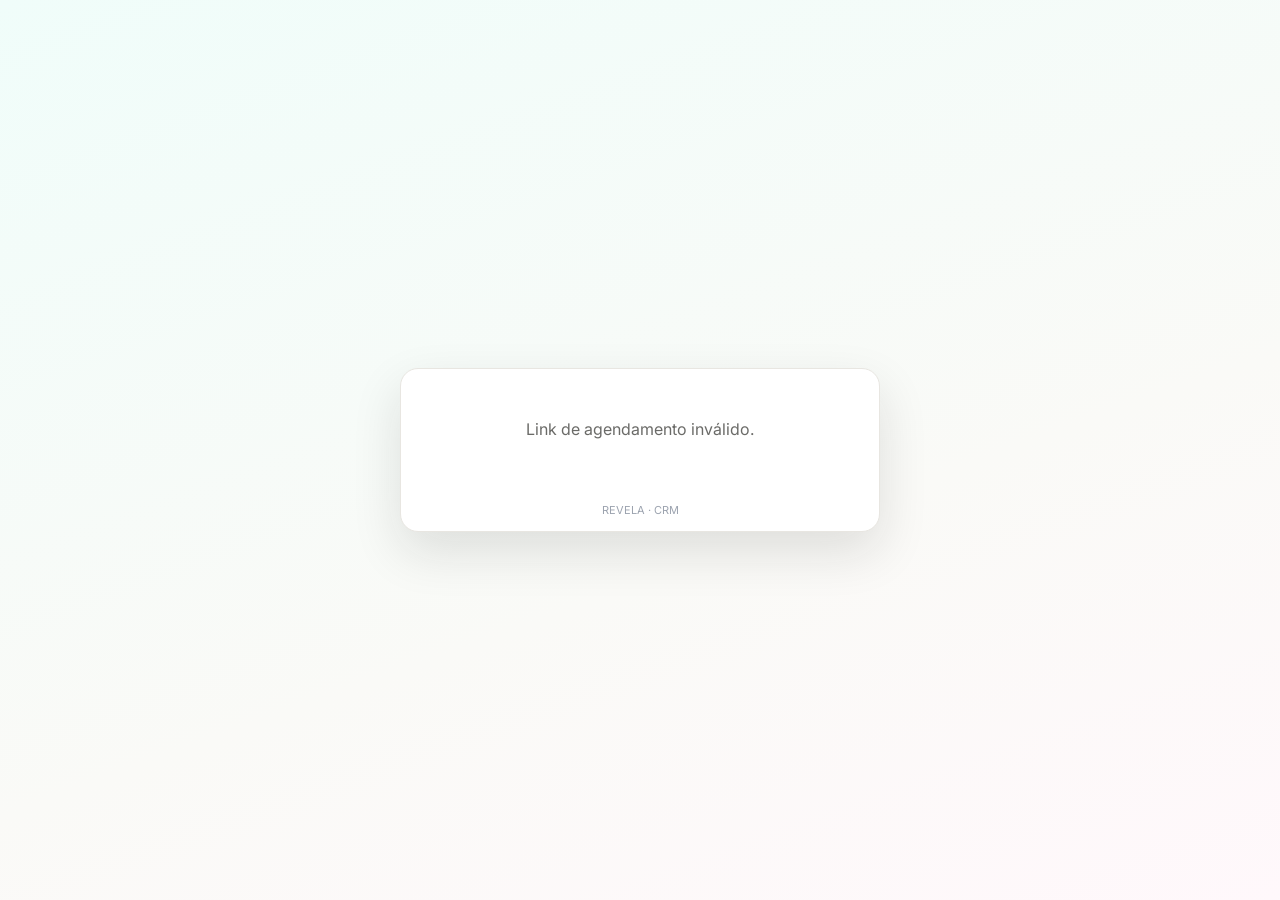
<file: agendar.html>
<!DOCTYPE html>
<html lang="pt-BR">
<head>
<meta charset="UTF-8">
<meta name="viewport" content="width=device-width, initial-scale=1.0">
<title>Agendar conversa · REVELA</title>
<meta name="robots" content="noindex">
<link rel="preconnect" href="https://fonts.googleapis.com">
<link href="https://fonts.googleapis.com/css2?family=Inter:wght@400;500;600;700&family=Lora:wght@600;700&display=swap" rel="stylesheet">
<style>
  :root{ --accent:#0F766E; --accent2:#14B8A6; --bg:#FAFAF7; --surface:#fff;
    --border:#E8E6E1; --text:#1A1A18; --muted:#6B6B68; --faded:#9CA3AF; }
  *{box-sizing:border-box;margin:0;padding:0}
  body{font-family:'Inter',sans-serif;background:linear-gradient(160deg,#F0FDFA,#FAFAF7 60%,#FFF8FB);
    color:var(--text);min-height:100vh;display:flex;align-items:center;justify-content:center;padding:20px}
  .bk-card{background:var(--surface);border:1px solid var(--border);border-radius:18px;
    width:100%;max-width:480px;box-shadow:0 20px 50px rgba(26,26,24,.12);overflow:hidden}
  .bk-hero{background:linear-gradient(120deg,#0F766E,#0D9488 55%,#14B8A6);color:#fff;padding:26px 26px 22px}
  .bk-brand{font-family:'Poppins','Inter',sans-serif;font-weight:800;letter-spacing:.04em;font-size:13px;opacity:.85}
  .bk-hero h1{font-family:'Lora',serif;font-size:23px;margin-top:6px;font-weight:700}
  .bk-hero p{font-size:13px;opacity:.9;margin-top:4px}
  .bk-body{padding:22px 26px 26px}
  .bk-step-label{font-size:11px;font-weight:700;text-transform:uppercase;letter-spacing:.06em;
    color:var(--faded);margin:18px 0 8px}
  .bk-step-label:first-child{margin-top:0}
  .bk-dates{display:flex;gap:8px;overflow-x:auto;padding-bottom:6px}
  .bk-date{flex-shrink:0;border:1px solid var(--border);background:var(--surface);border-radius:12px;
    padding:9px 6px;width:62px;text-align:center;cursor:pointer;transition:.15s}
  .bk-date:hover{border-color:var(--accent)}
  .bk-date.sel{background:var(--accent);border-color:var(--accent);color:#fff}
  .bk-date .dw{font-size:10px;font-weight:700;text-transform:uppercase}
  .bk-date .dd{font-size:19px;font-weight:700;line-height:1.2}
  .bk-date .dm{font-size:10px;opacity:.7}
  .bk-slots{display:grid;grid-template-columns:repeat(4,1fr);gap:8px}
  .bk-slot{border:1px solid var(--border);background:var(--surface);border-radius:9px;
    padding:9px 4px;font-size:13px;font-weight:600;cursor:pointer;transition:.15s;color:var(--text)}
  .bk-slot:hover:not(:disabled){border-color:var(--accent);color:var(--accent)}
  .bk-slot.sel{background:var(--accent);border-color:var(--accent);color:#fff}
  .bk-slot:disabled{opacity:.35;cursor:not-allowed;text-decoration:line-through}
  .bk-field{margin-top:10px}
  .bk-field label{font-size:12px;font-weight:600;color:var(--muted);display:block;margin-bottom:4px}
  .bk-field input{width:100%;border:1px solid var(--border);border-radius:9px;padding:10px 12px;
    font-size:14px;font-family:inherit;color:var(--text)}
  .bk-field input:focus{outline:none;border-color:var(--accent)}
  .bk-btn{width:100%;margin-top:20px;background:linear-gradient(135deg,#0D9488,#0F766E);color:#fff;
    border:none;border-radius:11px;padding:14px;font-size:15px;font-weight:600;cursor:pointer;
    font-family:inherit;transition:.15s}
  .bk-btn:hover{filter:brightness(1.08)}
  .bk-btn:disabled{opacity:.5;cursor:not-allowed}
  .bk-msg{font-size:13px;margin-top:12px;text-align:center}
  .bk-msg.err{color:#DC2626}
  .bk-loading,.bk-done{padding:50px 30px;text-align:center;color:var(--muted)}
  .bk-done .ico{font-size:46px}
  .bk-done h2{font-family:'Lora',serif;font-size:22px;color:var(--text);margin:12px 0 6px}
  .bk-done p{font-size:14px}
  .bk-foot{text-align:center;font-size:11px;color:var(--faded);padding:14px}
</style>
</head>
<body>
<div class="bk-card">
  <div id="bk-root"><div class="bk-loading">Carregando…</div></div>
  <div class="bk-foot">REVELA · CRM</div>
</div>

<script src="./config.js"></script>
<script>
(function(){
  'use strict';
  var FN = (window.CRM_CONFIG && window.CRM_CONFIG.SUPABASE_URL || '') + '/functions/v1/book-appointment';
  var qs = new URLSearchParams(location.search);
  var V = qs.get('v'), LEAD = qs.get('lead');
  var root = document.getElementById('bk-root');
  var WD = ['Dom','Seg','Ter','Qua','Qui','Sex','Sáb'];
  var MO = ['jan','fev','mar','abr','mai','jun','jul','ago','set','out','nov','dez'];
  var SLOTS = ['09:00','10:00','11:00','12:00','13:00','14:00','15:00','16:00','17:00'];
  var state = { vendedor:'', busy:[], date:null, time:null, name:'', phone:'' };

  function pad(n){ return String(n).padStart(2,'0'); }
  function ymd(d){ return d.getFullYear()+'-'+pad(d.getMonth()+1)+'-'+pad(d.getDate()); }

  function api(payload){
    return fetch(FN,{method:'POST',headers:{'Content-Type':'application/json'},
      body:JSON.stringify(Object.assign({v:V,lead:LEAD},payload))}).then(function(r){return r.json();});
  }

  if(!V){ root.innerHTML = '<div class="bk-loading">Link de agendamento inválido.</div>'; return; }

  api({action:'info'}).then(function(r){
    if(r.error){ root.innerHTML = '<div class="bk-loading">'+r.error+'</div>'; return; }
    state.vendedor = r.vendedor || 'nossa equipe';
    state.busy = r.busy || [];
    if(r.lead){ state.name = r.lead.nome||''; state.phone = r.lead.telefone||''; }
    render();
  }).catch(function(){ root.innerHTML='<div class="bk-loading">Não foi possível carregar. Tente de novo.</div>'; });

  function nextDays(n){
    var out=[], t=new Date(); t.setHours(0,0,0,0);
    for(var i=0;i<n;i++){ var d=new Date(t); d.setDate(t.getDate()+i); out.push(d); }
    return out;
  }
  function slotBusy(dateStr,time){
    var start=new Date(dateStr+'T'+time+':00');
    if(start.getTime()<Date.now()) return true;
    var end=start.getTime()+3600000;
    return state.busy.some(function(b){
      var bs=new Date(b).getTime(); return bs>=start.getTime() && bs<end;
    });
  }

  function render(){
    var days = nextDays(21);
    if(!state.date) state.date = ymd(days[0]);
    var html = ''+
      '<div class="bk-hero"><div class="bk-brand">REVELA</div>'+
      '<h1>Agende sua conversa</h1>'+
      '<p>com '+esc(state.vendedor)+' — escolha o melhor dia e horário</p></div>'+
      '<div class="bk-body">'+
        '<div class="bk-step-label">1 · Escolha o dia</div>'+
        '<div class="bk-dates">'+ days.map(function(d){
          var k=ymd(d);
          return '<div class="bk-date'+(k===state.date?' sel':'')+'" data-date="'+k+'">'+
            '<div class="dw">'+WD[d.getDay()]+'</div><div class="dd">'+d.getDate()+'</div>'+
            '<div class="dm">'+MO[d.getMonth()]+'</div></div>';
        }).join('')+'</div>'+
        '<div class="bk-step-label">2 · Escolha o horário</div>'+
        '<div class="bk-slots">'+ SLOTS.map(function(t){
          var bz=slotBusy(state.date,t);
          return '<button class="bk-slot'+(t===state.time?' sel':'')+'" data-time="'+t+'"'+(bz?' disabled':'')+'>'+t+'</button>';
        }).join('')+'</div>'+
        '<div class="bk-step-label">3 · Seus dados</div>'+
        '<div class="bk-field"><label>Nome</label><input id="bk-name" value="'+esc(state.name)+'" placeholder="Seu nome"></div>'+
        '<div class="bk-field"><label>WhatsApp</label><input id="bk-phone" value="'+esc(state.phone)+'" placeholder="(00) 00000-0000"></div>'+
        '<button class="bk-btn" id="bk-confirm">Confirmar agendamento</button>'+
        '<div class="bk-msg" id="bk-msg"></div>'+
      '</div>';
    root.innerHTML = html;

    root.querySelectorAll('[data-date]').forEach(function(el){
      el.onclick=function(){ state.date=el.dataset.date; state.time=null; render(); };
    });
    root.querySelectorAll('[data-time]').forEach(function(el){
      el.onclick=function(){ if(el.disabled) return; state.time=el.dataset.time; render(); };
    });
    document.getElementById('bk-name').oninput=function(e){ state.name=e.target.value; };
    document.getElementById('bk-phone').oninput=function(e){ state.phone=e.target.value; };
    document.getElementById('bk-confirm').onclick=confirm;
  }

  function confirm(){
    var msg=document.getElementById('bk-msg');
    if(!state.time){ msg.className='bk-msg err'; msg.textContent='Escolha um horário.'; return; }
    if(!state.name.trim()){ msg.className='bk-msg err'; msg.textContent='Informe seu nome.'; return; }
    var btn=document.getElementById('bk-confirm');
    btn.disabled=true; btn.textContent='Agendando…';
    var start=new Date(state.date+'T'+state.time+':00');
    var end=new Date(start.getTime()+3600000);
    api({action:'book',starts_at:start.toISOString(),ends_at:end.toISOString(),
      name:state.name.trim(),phone:state.phone.trim()}).then(function(r){
      if(r.ok){
        root.innerHTML='<div class="bk-done"><div class="ico">✅</div>'+
          '<h2>Agendamento confirmado!</h2>'+
          '<p>'+esc(state.name.split(' ')[0])+', sua conversa está marcada para<br><strong>'+
          fmt(start)+'</strong>.<br>Você receberá um lembrete. Até lá! 👋</p></div>';
      } else {
        btn.disabled=false; btn.textContent='Confirmar agendamento';
        msg.className='bk-msg err'; msg.textContent=r.error||'Não foi possível agendar.';
      }
    }).catch(function(){
      btn.disabled=false; btn.textContent='Confirmar agendamento';
      msg.className='bk-msg err'; msg.textContent='Erro de conexão. Tente de novo.';
    });
  }

  function fmt(d){
    return WD[d.getDay()]+', '+d.getDate()+' de '+
      ['janeiro','fevereiro','março','abril','maio','junho','julho','agosto','setembro','outubro','novembro','dezembro'][d.getMonth()]+
      ' às '+pad(d.getHours())+':'+pad(d.getMinutes());
  }
  function esc(s){ return String(s==null?'':s).replace(/[&<>"]/g,function(c){
    return {'&':'&amp;','<':'&lt;','>':'&gt;','"':'&quot;'}[c]; }); }
})();
</script>
</body>
</html>
</file>
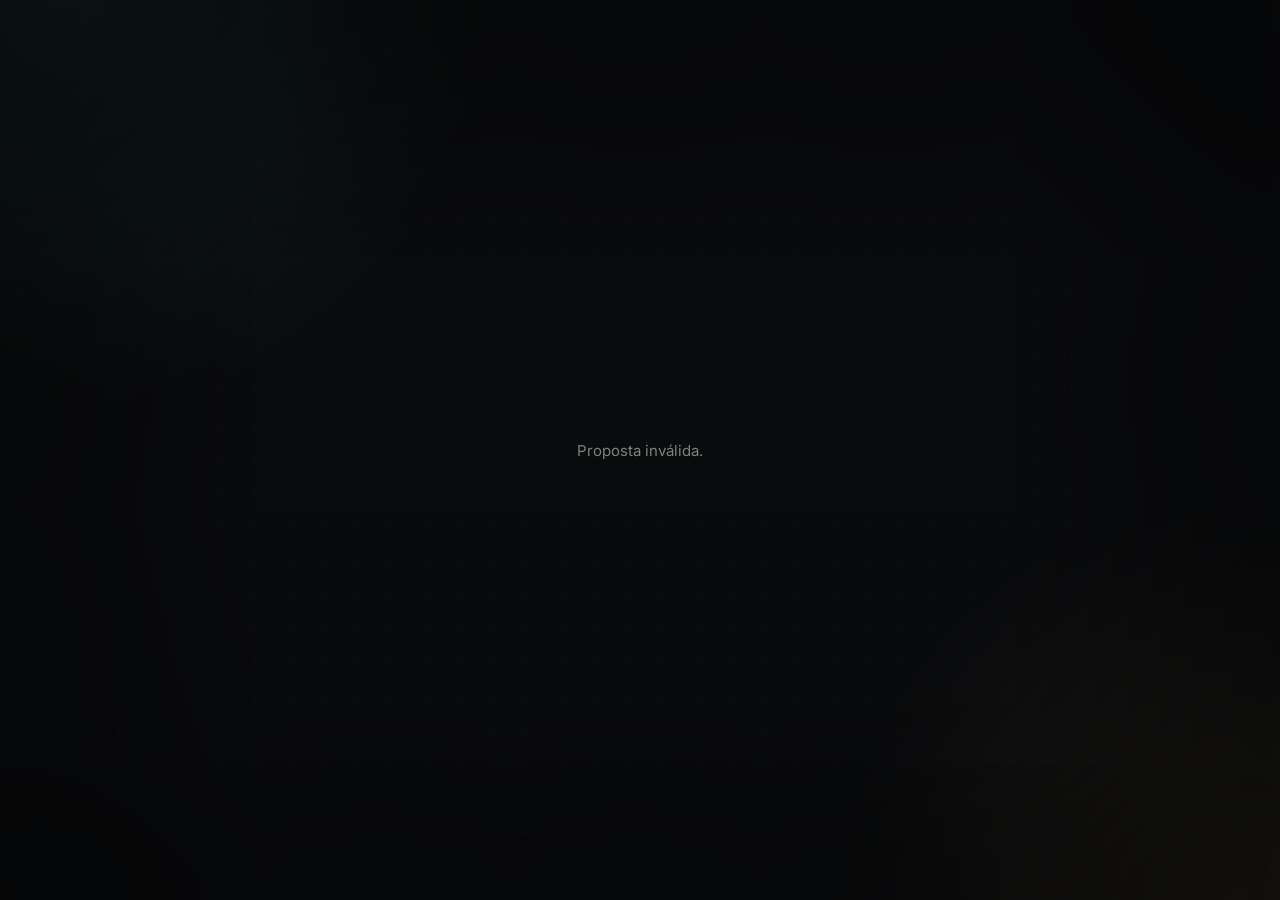
<file: proposta.html>
<!DOCTYPE html>
<html lang="pt-BR">
<head>
<meta charset="UTF-8">
<meta name="viewport" content="width=device-width, initial-scale=1.0">
<title>Proposta Comercial · MyLion</title>
<meta name="robots" content="noindex">
<link rel="preconnect" href="https://fonts.googleapis.com">
<link rel="preconnect" href="https://fonts.gstatic.com" crossorigin>
<link href="https://fonts.googleapis.com/css2?family=Fraunces:wght@400;500;600&family=Inter:wght@400;500;600;700&display=swap" rel="stylesheet">
<style>
  :root{
    --bg:#0A0B0D; --panel:#121417; --ink:#ECEDEA; --soft:#B4B8B4; --muted:#7E837F;
    --line:rgba(255,255,255,.08); --line2:rgba(255,255,255,.14);
    --gold:#C8A86A; --teal:#5BD3C0;
    --fd:'Fraunces',Georgia,serif; --fb:'Inter',sans-serif;
    --ease:cubic-bezier(.22,.61,.36,1);
  }
  *{box-sizing:border-box;margin:0;padding:0}
  html,body{height:100%}
  body{
    font-family:var(--fb);color:var(--ink);overflow:hidden;
    background:
      radial-gradient(46vw 46vw at 6% 0%, rgba(91,211,192,.10), transparent 70%),
      radial-gradient(44vw 44vw at 96% 100%, rgba(200,168,106,.10), transparent 70%),
      var(--bg);
  }
  body::before{content:"";position:fixed;inset:0;z-index:0;pointer-events:none;
    background-image:radial-gradient(rgba(255,255,255,.022) 1px,transparent 1px);
    background-size:34px 34px}
  body::after{content:"";position:fixed;inset:0;z-index:0;pointer-events:none;
    box-shadow:inset 0 0 260px 90px rgba(0,0,0,.6)}
  .pp-load,.pp-err{display:flex;height:100vh;align-items:center;justify-content:center;
    color:var(--muted);font-size:15px;padding:30px;text-align:center;position:relative;z-index:2}

  .deck{position:fixed;inset:0;z-index:2}
  .slide{position:absolute;inset:0;display:flex;flex-direction:column;
    align-items:center;justify-content:center;text-align:center;padding:11vh 9vw;
    opacity:0;pointer-events:none;transition:opacity .6s var(--ease)}
  .slide.active{opacity:1;pointer-events:auto}

  /* animação de entrada por elemento */
  .r{opacity:0;transform:translateY(22px)}
  .slide.active .r{animation:rUp .8s var(--ease) forwards;
    animation-delay:calc(.12s + var(--i,0)*.13s)}
  @keyframes rUp{to{opacity:1;transform:translateY(0)}}

  .kicker{display:inline-flex;align-items:center;gap:9px;font-family:var(--fb);
    font-size:11.5px;font-weight:600;letter-spacing:.24em;text-transform:uppercase;
    color:var(--gold)}
  .kicker .ico{width:15px;height:15px}
  .kicker .ln{width:26px;height:1px;background:var(--gold);opacity:.5}
  h1{font-family:var(--fd);font-weight:500;font-size:clamp(40px,6.4vw,82px);line-height:1.06;
    letter-spacing:-.015em;margin:24px 0 18px}
  h2{font-family:var(--fd);font-weight:500;font-size:clamp(30px,4.6vw,52px);line-height:1.12;
    letter-spacing:-.012em;margin:18px 0 16px}
  .em{font-style:italic;color:var(--gold)}
  .lead{font-size:clamp(15px,1.55vw,18px);color:var(--soft);line-height:1.75;max-width:660px;
    font-weight:400}
  .lead+.lead{margin-top:14px}
  .big{font-family:var(--fd);font-weight:400;font-size:clamp(20px,2.3vw,30px);color:var(--ink);
    line-height:1.5;max-width:840px}
  .sub{font-size:13.5px;color:var(--muted);line-height:1.7;max-width:620px;margin-top:16px}

  .cover .brand{display:inline-flex;align-items:center;gap:10px;font-family:var(--fb);
    font-weight:700;letter-spacing:.32em;font-size:12.5px;color:var(--soft)}
  .cover .brand .d{width:7px;height:7px;border-radius:50%;background:var(--teal);
    box-shadow:0 0 12px var(--teal)}
  .cover .rule{width:54px;height:1px;background:var(--line2);margin:30px 0 4px}
  .who{font-size:12.5px;color:var(--muted);letter-spacing:.05em}

  .ico{display:inline-flex;align-items:center;justify-content:center}
  .ico svg{width:100%;height:100%;stroke:currentColor;fill:none;
    stroke-width:1.5;stroke-linecap:round;stroke-linejoin:round}

  .grid{display:grid;grid-template-columns:repeat(auto-fit,minmax(225px,1fr));gap:18px;
    margin-top:20px;max-width:980px;width:100%}
  .card{background:linear-gradient(180deg,rgba(255,255,255,.035),rgba(255,255,255,.012));
    border:1px solid var(--line);border-radius:18px;padding:30px 24px;text-align:left}
  .card .chip{width:46px;height:46px;border-radius:13px;margin-bottom:16px;padding:12px;
    background:rgba(91,211,192,.1);border:1px solid rgba(91,211,192,.22);color:var(--teal)}
  .card .n{font-family:var(--fd);font-size:13px;font-weight:600;letter-spacing:.16em;
    color:var(--gold);margin-bottom:10px}
  .card h3{font-family:var(--fd);font-weight:600;font-size:19px;margin-bottom:8px}
  .card p{font-size:13.5px;color:var(--soft);line-height:1.62}

  .stats{display:grid;grid-template-columns:repeat(auto-fit,minmax(180px,1fr));gap:16px;
    margin-top:22px;max-width:860px;width:100%}
  .stat{border:1px solid var(--line);border-radius:16px;padding:26px 18px;
    background:linear-gradient(180deg,rgba(255,255,255,.03),transparent)}
  .stat .v{font-family:var(--fd);font-weight:600;font-size:clamp(30px,3.6vw,44px);
    color:var(--teal);line-height:1}
  .stat .l{font-size:12px;color:var(--muted);margin-top:9px;line-height:1.5}

  .deliv{display:grid;grid-template-columns:repeat(auto-fit,minmax(248px,1fr));gap:10px;
    margin-top:18px;max-width:820px;width:100%}
  .deliv-row{display:flex;gap:13px;align-items:center;text-align:left;
    background:rgba(255,255,255,.025);border:1px solid var(--line);border-radius:13px;
    padding:15px 17px}
  .deliv-row .ck{width:26px;height:26px;flex-shrink:0;border-radius:50%;padding:6px;
    background:rgba(91,211,192,.12);border:1px solid rgba(91,211,192,.3);color:var(--teal)}
  .deliv-row span{font-size:14px;font-weight:500}

  /* investimento — dashboard de valores */
  .money-grid{display:grid;grid-template-columns:repeat(auto-fit,minmax(190px,1fr));gap:16px;
    margin-top:20px;max-width:760px;width:100%}
  .money-card{border:1px solid var(--line);border-radius:18px;padding:26px 20px;
    background:linear-gradient(180deg,rgba(255,255,255,.04),transparent)}
  .money-card.total{border-color:rgba(200,168,106,.4);
    background:linear-gradient(180deg,rgba(200,168,106,.12),transparent)}
  .money-card .ml{font-size:11.5px;letter-spacing:.14em;text-transform:uppercase;
    color:var(--muted);margin-bottom:10px}
  .money-card .mv{font-family:var(--fd);font-weight:600;font-size:clamp(22px,2.5vw,30px);
    color:var(--ink);line-height:1.15}
  .money-card.total .mv{color:var(--gold)}
  .conditions{font-size:13px;color:var(--muted);line-height:1.7;max-width:600px;
    margin-top:20px;white-space:pre-wrap}

  /* navegação */
  .nav{position:fixed;top:50%;transform:translateY(-50%);width:52px;height:52px;
    border-radius:50%;background:rgba(255,255,255,.04);border:1px solid var(--line2);
    color:var(--soft);cursor:pointer;display:flex;align-items:center;justify-content:center;
    transition:.2s var(--ease);z-index:20;backdrop-filter:blur(8px)}
  .nav:hover:not(:disabled){background:var(--ink);color:var(--bg);transform:translateY(-50%) scale(1.07)}
  .nav:disabled{opacity:.2;cursor:default}
  .nav svg{width:20px;height:20px;stroke:currentColor;fill:none;stroke-width:1.8;
    stroke-linecap:round;stroke-linejoin:round}
  .nav.prev{left:28px}.nav.next{right:28px}
  .dots{position:fixed;bottom:30px;left:50%;transform:translateX(-50%);display:flex;
    gap:9px;z-index:20}
  .dot{width:6px;height:6px;border-radius:50%;background:var(--line2);cursor:pointer;
    transition:.25s var(--ease)}
  .dot.on{background:var(--gold);width:24px;border-radius:3px}
  .count{position:fixed;bottom:26px;right:30px;font-family:var(--fd);font-size:13px;
    color:var(--muted);z-index:20}
  .brandtag{position:fixed;top:26px;left:32px;display:flex;align-items:center;gap:9px;
    font-weight:700;letter-spacing:.26em;font-size:11px;color:var(--muted);z-index:20}
  .brandtag .d{width:6px;height:6px;border-radius:50%;background:var(--teal)}

  /* aceite */
  .ac-grid{display:grid;grid-template-columns:1fr 1fr;gap:13px;max-width:560px;
    margin-top:14px;width:100%;text-align:left}
  .ac-f label{font-size:11px;font-weight:600;color:var(--muted);display:block;
    margin-bottom:6px;letter-spacing:.06em;text-transform:uppercase}
  .ac-f input{width:100%;background:rgba(255,255,255,.03);border:1px solid var(--line2);
    border-radius:11px;padding:13px 14px;font-size:14px;font-family:inherit;color:var(--ink)}
  .ac-f input:focus{outline:none;border-color:var(--teal)}
  .ac-btn{display:inline-flex;align-items:center;gap:10px;margin-top:24px;
    background:var(--gold);color:#1A1408;border:none;border-radius:13px;padding:16px 40px;
    font-size:15px;font-weight:700;font-family:var(--fb);cursor:pointer;transition:.2s var(--ease)}
  .ac-btn:hover:not(:disabled){transform:translateY(-2px);box-shadow:0 12px 30px rgba(200,168,106,.3)}
  .ac-btn:disabled{opacity:.5;cursor:default}
  .ac-btn svg{width:17px;height:17px;stroke:currentColor;fill:none;stroke-width:2.4;
    stroke-linecap:round;stroke-linejoin:round}
  .ac-msg{font-size:13px;color:#E6A5A5;margin-top:13px}
  /* cronograma — timeline */
  .timeline{display:grid;grid-template-columns:repeat(4,1fr);gap:0;margin-top:26px;
    max-width:1000px;width:100%}
  .tl-phase{text-align:left;padding:0 20px;border-left:1px solid var(--line2);position:relative}
  .tl-phase:first-child{border-left:none;padding-left:0}
  .tl-dot{width:11px;height:11px;border-radius:50%;background:var(--gold);
    margin-bottom:14px;box-shadow:0 0 12px var(--gold)}
  .tl-w{font-family:var(--fd);font-size:12px;letter-spacing:.13em;color:var(--gold);
    text-transform:uppercase;margin-bottom:8px}
  .tl-phase h3{font-family:var(--fd);font-weight:600;font-size:18px;margin-bottom:7px}
  .tl-phase p{font-size:12.5px;color:var(--soft);line-height:1.6}
  /* provas — depoimentos */
  .quotes{display:grid;grid-template-columns:repeat(auto-fit,minmax(255px,1fr));gap:16px;
    margin-top:22px;max-width:940px;width:100%}
  .quote{background:linear-gradient(180deg,rgba(255,255,255,.045),transparent);
    border:1px solid var(--line);border-radius:18px;padding:24px 22px;text-align:left}
  .quote .qm{font-family:var(--fd);font-size:42px;color:var(--gold);line-height:.4;
    display:block;height:20px}
  .quote p{font-size:13.5px;color:var(--soft);line-height:1.66;margin:8px 0 14px}
  .quote .qa{font-size:12px;color:var(--muted);font-weight:600}
  /* resumo executivo */
  .summary-grid{display:grid;grid-template-columns:1.3fr 1fr;gap:16px;margin-top:22px;
    max-width:920px;width:100%;text-align:left}
  .summary-main,.summary-side{border:1px solid var(--line);border-radius:18px;padding:26px 24px;
    background:linear-gradient(180deg,rgba(255,255,255,.035),rgba(255,255,255,.01))}
  .summary-main h3,.summary-side h3{font-family:var(--fd);font-weight:600;font-size:16px;
    margin-bottom:12px;color:var(--gold)}
  .summary-main p{font-size:14px;color:var(--soft);line-height:1.7}
  .summary-side ul{list-style:none}
  .summary-side li{font-size:13px;color:var(--soft);padding:9px 0;
    border-bottom:1px solid var(--line);display:flex;gap:9px;align-items:flex-start}
  .summary-side li:last-child{border-bottom:none}
  .summary-side li .ico{width:15px;height:15px;color:var(--teal);flex-shrink:0;margin-top:2px}
  .pp-foot{position:fixed;bottom:26px;left:32px;font-size:10.5px;color:var(--muted);
    letter-spacing:.08em;z-index:20}
  @media(max-width:760px){.timeline{grid-template-columns:1fr 1fr}
    .tl-phase{border-left:none;padding:0 0 16px}.summary-grid{grid-template-columns:1fr}}
  @media(max-width:640px){
    .slide{padding:13vh 7vw}.nav{width:42px;height:42px}.nav.prev{left:7px}.nav.next{right:7px}
    .ac-grid{grid-template-columns:1fr}.brandtag{left:16px}.card{padding:24px 20px}
  }
</style>
</head>
<body>
<svg style="display:none"><defs>
  <symbol id="ic-target" viewBox="0 0 24 24"><circle cx="12" cy="12" r="9"/><circle cx="12" cy="12" r="5"/><circle cx="12" cy="12" r="1.3"/></symbol>
  <symbol id="ic-layers" viewBox="0 0 24 24"><polygon points="12 3 21 8 12 13 3 8 12 3"/><polyline points="3 13 12 18 21 13"/></symbol>
  <symbol id="ic-trend" viewBox="0 0 24 24"><polyline points="3 17 9 11 13 15 21 6"/><polyline points="15 6 21 6 21 12"/></symbol>
  <symbol id="ic-search" viewBox="0 0 24 24"><circle cx="11" cy="11" r="7"/><line x1="21" y1="21" x2="16.5" y2="16.5"/></symbol>
  <symbol id="ic-compass" viewBox="0 0 24 24"><circle cx="12" cy="12" r="9"/><polygon points="16 8 14 14 8 16 10 10 16 8"/></symbol>
  <symbol id="ic-rocket" viewBox="0 0 24 24"><path d="M5 15c-1.5 1.5-2 5-2 5s3.5-.5 5-2"/><path d="M9 11a16 16 0 0 1 8-8c2.5 0 4 1.5 4 4a16 16 0 0 1-8 8l-4-4Z"/><circle cx="15" cy="9" r="1.3"/></symbol>
  <symbol id="ic-users" viewBox="0 0 24 24"><path d="M16 20v-2a4 4 0 0 0-4-4H6a4 4 0 0 0-4 4v2"/><circle cx="9" cy="7" r="3.5"/><path d="M21 20v-2a4 4 0 0 0-3-3.8"/></symbol>
  <symbol id="ic-puzzle" viewBox="0 0 24 24"><path d="M9 3h6v3a2 2 0 0 0 4 0V3h2v6h-3a2 2 0 0 0 0 4h3v6h-6v-3a2 2 0 0 0-4 0v3H3v-6h3a2 2 0 0 0 0-4H3V3h6Z"/></symbol>
  <symbol id="ic-spark" viewBox="0 0 24 24"><path d="M12 3v6M12 15v6M3 12h6M15 12h6M6 6l3 3M15 15l3 3M18 6l-3 3M9 15l-3 3"/></symbol>
  <symbol id="ic-cash" viewBox="0 0 24 24"><rect x="2" y="6" width="20" height="12" rx="2"/><circle cx="12" cy="12" r="3"/></symbol>
  <symbol id="ic-check" viewBox="0 0 24 24"><polyline points="20 6 9 17 4 12"/></symbol>
  <symbol id="ic-flag" viewBox="0 0 24 24"><path d="M4 21V4M4 4h13l-2 4 2 4H4"/></symbol>
  <symbol id="ic-arrow-l" viewBox="0 0 24 24"><polyline points="15 18 9 12 15 6"/></symbol>
  <symbol id="ic-arrow-r" viewBox="0 0 24 24"><polyline points="9 18 15 12 9 6"/></symbol>
</defs></svg>

<div id="pp-root"><div class="pp-load">Carregando proposta…</div></div>

<script src="./config.js"></script>
<script>
(function(){
  'use strict';
  var FN=(window.CRM_CONFIG&&window.CRM_CONFIG.SUPABASE_URL||'')+'/functions/v1/proposal';
  var ID=new URLSearchParams(location.search).get('id');
  var root=document.getElementById('pp-root');
  var idx=0, slides=[];

  function esc(s){return String(s==null?'':s).replace(/[&<>"]/g,function(c){
    return {'&':'&amp;','<':'&lt;','>':'&gt;','"':'&quot;'}[c];});}
  function ic(id){return '<span class="ico"><svg><use href="#ic-'+id+'"/></svg></span>';}
  function money(n){return Number(n).toLocaleString('pt-BR',{style:'currency',currency:'BRL'});}
  function api(p){return fetch(FN,{method:'POST',headers:{'Content-Type':'application/json'},
    body:JSON.stringify(Object.assign({id:ID},p))}).then(function(r){return r.json();});}

  if(!ID){root.innerHTML='<div class="pp-err">Proposta inválida.</div>';return;}
  api({action:'get'}).then(function(p){
    if(p.error){root.innerHTML='<div class="pp-err">'+esc(p.error)+'</div>';return;}
    build(p);
  }).catch(function(){root.innerHTML='<div class="pp-err">Não foi possível carregar a proposta.</div>';});

  // wrappers de animação
  var ri=0;
  function R(html){return '<div class="r" style="--i:'+(ri++)+'">'+html+'</div>';}
  function slide(cls,inner){ri=0;return '<div class="slide '+(cls||'')+'">'+inner+'</div>';}
  function kick(icon,txt){return '<div class="kicker">'+ic(icon)+'<span>'+txt+'</span><span class="ln"></span></div>';}
  function card(icon,n,t,d){
    return '<div class="card"><span class="ico chip"><svg><use href="#ic-'+icon+'"/></svg></span>'+
      (n?'<div class="n">'+n+'</div>':'')+'<h3>'+t+'</h3><p>'+d+'</p></div>';}
  function stat(v,l){return '<div class="stat"><div class="v">'+v+'</div><div class="l">'+l+'</div></div>';}
  function tlphase(w,t,d){return '<div class="tl-phase"><div class="tl-dot"></div>'+
    '<div class="tl-w">'+w+'</div><h3>'+t+'</h3><p>'+d+'</p></div>';}
  function quote(txt,who){return '<div class="quote"><span class="qm">&ldquo;</span>'+
    '<p>'+txt+'</p><div class="qa">'+who+'</div></div>';}

  function build(p){
    var cst=p.custom||{};
    var nicho=p.client_niche||'o seu mercado';
    var deliv=(p.deliverables||[]).map(function(d){
      return '<div class="deliv-row"><span class="ico ck"><svg><use href="#ic-check"/></svg></span>'+
        '<span>'+esc(d)+'</span></div>';}).join('');

    // slide financeiro
    var hasMoney=p.setup_fee!=null||p.monthly_fee!=null;
    var moneyCards='';
    if(p.setup_fee!=null) moneyCards+='<div class="money-card"><div class="ml">Investimento inicial</div><div class="mv">'+money(p.setup_fee)+'</div></div>';
    if(p.monthly_fee!=null) moneyCards+='<div class="money-card"><div class="ml">Mensalidade</div><div class="mv">'+money(p.monthly_fee)+(p.contract_months?'<span style="font-size:14px;color:var(--muted)"> / mês</span>':'')+'</div></div>';
    if(p.monthly_fee!=null&&p.contract_months){
      var total=Number(p.setup_fee||0)+Number(p.monthly_fee)*Number(p.contract_months);
      moneyCards+='<div class="money-card total"><div class="ml">Total do contrato · '+p.contract_months+' meses</div><div class="mv">'+money(total)+'</div></div>';
    }

    slides=[
      slide('cover',
        R('<div class="brand"><span class="d"></span>MYLION</div>')+
        R('<h1>'+(cst.cover_title?esc(cst.cover_title):'Proposta<br>Comercial')+'</h1>')+
        R('<div class="lead">Um plano sob medida para '+esc(p.client_name||'a sua empresa')+
          ' transformar a captação de clientes em um processo previsível, mensurável e escalável.</div>')+
        R('<div class="rule"></div>')+
        R('<div class="who">Apresentado por '+esc(p.vendedor)+'  ·  '+
          new Date(p.created_at).toLocaleDateString('pt-BR')+'</div>')),

      slide('',
        R(kick('compass','Resumo executivo'))+
        R('<h2>A proposta em <span class="em">um olhar</span></h2>')+
        R('<div class="summary-grid">'+
          '<div class="summary-main"><h3>O essencial</h3><p>'+
            (cst.summary ? esc(cst.summary).replace(/\n/g,'<br>')
              : 'Esta proposta apresenta um plano completo de aquisição de clientes para '+
                esc(p.client_name||'a sua empresa')+(p.client_niche?', no segmento de '+esc(p.client_niche):'')+
                '. O objetivo é transformar a captação em um processo previsível e mensurável — da atração do lead certo ao fechamento — com acompanhamento próximo e decisões guiadas por dados.')+
            '</p></div>'+
          '<div class="summary-side"><h3>Inclui</h3><ul>'+
            '<li>'+ic('check')+'<span>Diagnóstico e estratégia sob medida</span></li>'+
            '<li>'+ic('check')+'<span>Funil de vendas e automações</span></li>'+
            '<li>'+ic('check')+'<span>Execução de tráfego e conteúdo</span></li>'+
            '<li>'+ic('check')+'<span>Relatórios e otimização contínua</span></li>'+
          '</ul></div>'+
        '</div>')),

      slide('',
        R(kick('search','O seu momento'))+
        R('<h2>Onde você está hoje</h2>')+
        R('<div class="big">'+esc(p.client_context||'Você quer crescer — mas falta um processo previsível de aquisição de clientes.').replace(/\n/g,'<br>')+'</div>')+
        R('<div class="sub">Todo negócio que cresce de verdade passou por esse ponto: o momento de parar de depender da sorte e construir um sistema. É exatamente aí que esta proposta começa.</div>')),

      slide('',
        R(kick('spark','A solução'))+
        R('<h2>O que podemos fazer <span class="em">por você</span></h2>')+
        R('<div class="lead">'+(cst.solution?esc(cst.solution).replace(/\n/g,'<br>'):'Trabalhamos três frentes que, juntas, formam uma máquina de aquisição completa — da atração do lead certo até o fechamento.')+'</div>')+
        R('<div class="grid">'+
          card('target','','Atrair','Levar até você as pessoas certas, de forma constante e mensurável — com tráfego pago e conteúdo estratégico, não por sorte.')+
          card('layers','','Estruturar','Montar um funil de vendas que recebe, qualifica e conduz cada lead até a conversa de fechamento.')+
          card('trend','','Escalar','Crescer com base em dados: o que funciona recebe mais investimento, o que não funciona é ajustado rápido.')+
        '</div>')),

      slide('',
        R(kick('trend','O mercado'))+
        R('<h2>O momento de <span class="em">'+esc(nicho)+'</span></h2>')+
        R('<div class="lead">O mercado está aquecido — e competitivo. Quem cresce não é quem trabalha mais, é quem tem previsibilidade.</div>')+
        R('<div class="stats">'+
          stat('4º','maior mercado do mundo no setor de estética e saúde')+
          stat('59%','dos gestores colocam o crescimento do faturamento como prioridade')+
          stat('24%','de fato têm uma estratégia comercial estruturada')+
        '</div>')+
        R('<div class="sub">A diferença entre os 59% que querem crescer e os 24% que crescem tem nome: método. Existe uma janela clara para quem se estrutura primeiro — e ela não fica aberta para sempre.</div>')),

      slide('',
        R(kick('compass','Como funciona'))+
        R('<h2>Nossa metodologia</h2>')+
        R('<div class="lead">Um processo testado, em quatro etapas, do diagnóstico à otimização contínua.</div>')+
        R('<div class="grid">'+
          card('search','Etapa 01','Diagnóstico','Mergulhamos no seu negócio: metas, números, ticket médio e o caminho que o cliente faz hoje até comprar.')+
          card('compass','Etapa 02','Estratégia','Desenhamos o funil, a oferta e os canais de aquisição certos para o seu momento e o seu mercado.')+
          card('rocket','Etapa 03','Execução','Colocamos tudo no ar: campanhas, criativos, conteúdo, automações e CRM — operando de verdade.')+
          card('spark','Etapa 04','Otimização','Acompanhamos os números de perto e melhoramos mês a mês. O que dá resultado, a gente escala.')+
        '</div>')),

      slide('',
        R(kick('flag','Cronograma'))+
        R('<h2>O caminho da <span class="em">implementação</span></h2>')+
        R('<div class="lead">Da assinatura ao crescimento sustentado — um percurso claro, sem surpresas.</div>')+
        R('<div class="timeline">'+
          tlphase('Semana 1','Imersão','Diagnóstico completo, acessos, metas e alinhamento da estratégia com você.')+
          tlphase('Semanas 2–3','Construção','Funil, criativos, automações e CRM montados e configurados.')+
          tlphase('Semana 4','Lançamento','Campanhas no ar, primeiros leads chegando e ajustes finos.')+
          tlphase('Mês 2+','Crescimento','Otimização contínua guiada por dados e relatórios mensais.')+
        '</div>')),

      slide('',
        R(kick('layers','Escopo do projeto'))+
        R('<h2>O que vamos <span class="em">entregar</span></h2>')+
        R('<div class="lead">Tudo o que está incluído nesta proposta — cada item pensado para sustentar o seu crescimento.</div>')+
        R(deliv?'<div class="deliv">'+deliv+'</div>':'<div class="big">A combinar.</div>')),

      slide('',
        R(kick('spark','Por que a MyLion'))+
        R('<h2>O que nos torna diferentes</h2>')+
        R('<div class="lead">Você não está contratando "mais uma agência". Está montando um time de crescimento.</div>')+
        R('<div class="grid">'+
          card('target','','Foco em ROI','Cada real investido é medido. O nosso objetivo é retorno — não curtida, não vaidade.')+
          card('users','','Time por perto','Acompanhamento de verdade, com reuniões e relatórios claros. Você nunca fica sozinho no processo.')+
          card('puzzle','','Tudo integrado','Tráfego, conteúdo, CRM e automações trabalham juntos, dentro de uma única estratégia coerente.')+
        '</div>')),

      slide('',
        R(kick('users','Provas & autoridade'))+
        R('<h2>Quem confia na <span class="em">MyLion</span></h2>')+
        R('<div class="lead">Método aplicado, resultado real. O que dizem os negócios que já trilharam esse caminho conosco.</div>')+
        R('<div class="quotes">'+
          quote('Saímos da indicação esporádica para uma agenda cheia e previsível. Hoje sei de onde vem cada cliente.','Clínica de estética · parceira MyLion')+
          quote('O CRM e as automações mudaram o jogo: nenhum lead esfria sem a gente perceber.','Negócio de saúde · parceira MyLion')+
          quote('Profissionalismo e transparência. Relatórios claros e acompanhamento de verdade, todo mês.','Gestora de clínica · parceira MyLion')+
        '</div>')),

      slide('',
        R(kick('rocket','O que esperar'))+
        R('<h2>Os resultados que <span class="em">buscamos</span></h2>')+
        R('<div class="lead">Não prometemos milagre. Prometemos método, transparência e melhoria contínua — e é isso que gera resultado consistente.</div>')+
        R('<div class="stats">'+
          stat('Agenda','mais cheia e previsível, mês após mês')+
          stat('ROI','custo de aquisição sob controle e medido')+
          stat('Processo','que funciona com ou sem você na operação diária')+
        '</div>')),

      slide('',
        R(kick('cash','Investimento'))+
        R('<h2>Proposta financeira</h2>')+
        R(hasMoney
          ? '<div class="money-grid">'+moneyCards+'</div>'
          : '<div class="big">'+esc(p.payment||'A combinar')+'</div>')+
        R(hasMoney&&p.payment?'<div class="conditions">'+esc(p.payment)+'</div>':'')+
        R('<div class="sub">Mais do que um custo, isto é um investimento com retorno mensurável. O foco de cada real aplicado é trazer clientes — e crescer o seu faturamento.</div>')),

      slide('cover',
        R(kick('flag','Vamos juntos?'))+
        R('<h1>Sua máquina de vendas<br>começa <span class="em">agora</span></h1>')+
        R('<div class="lead">'+(cst.closing?esc(cst.closing).replace(/\n/g,'<br>'):'Você pode continuar dependendo de indicação e da sorte — ou construir, a partir de hoje, um processo de aquisição que cresce com o seu negócio.')+'</div>')+
        R('<div class="lead">A MyLion já fez isso por outros negócios. O próximo passo é simples: aceitar esta proposta e começar.</div>')),

      acceptSlide(p)
    ];
    render(p);
  }

  function acceptSlide(p){
    if(p.status==='accepted')
      return slide('cover',
        R('<span class="ico" style="width:58px;height:58px;color:var(--teal)"><svg><use href="#ic-check"/></svg></span>')+
        R('<h2>Proposta aceita</h2>')+
        R('<div class="lead">Esta proposta já foi aceita. Em breve entramos em contato com o contrato.</div>'));
    return slide('',
      R(kick('check','Aceite'))+
      R('<h2>Vamos <span class="em">começar</span>?</h2>')+
      R('<div class="lead">Preencha seus dados para aceitar a proposta. Usaremos essas informações para a confecção do contrato.</div>')+
      R('<div class="ac-grid">'+
        acf('ac-nome','Nome completo *')+acf('ac-doc','CPF / CNPJ')+
        acf('ac-email','E-mail *')+acf('ac-tel','Telefone')+
        acf('ac-empresa','Empresa')+acf('ac-end','Endereço')+
      '</div>')+
      R('<button class="ac-btn" id="ac-btn">'+ic('check')+'Aceitar proposta</button>'+
        '<div class="ac-msg" id="ac-msg"></div>'));
  }
  function acf(id,lb){return '<div class="ac-f"><label>'+lb+'</label><input id="'+id+'"></div>';}

  function render(p){
    var dots='';for(var i=0;i<slides.length;i++)dots+='<span class="dot" data-i="'+i+'"></span>';
    root.innerHTML='<div class="brandtag"><span class="d"></span>MYLION</div>'+
      '<div class="deck">'+slides.join('')+'</div>'+
      '<button class="nav prev" id="nav-prev"><svg><use href="#ic-arrow-l"/></svg></button>'+
      '<button class="nav next" id="nav-next"><svg><use href="#ic-arrow-r"/></svg></button>'+
      '<div class="dots">'+dots+'</div><div class="count" id="count"></div>'+
      '<div class="pp-foot">MyLion · Proposta Comercial · Documento confidencial</div>';
    document.getElementById('nav-prev').onclick=function(){go(idx-1);};
    document.getElementById('nav-next').onclick=function(){go(idx+1);};
    document.querySelectorAll('.dot').forEach(function(d){d.onclick=function(){go(+d.dataset.i);};});
    document.addEventListener('keydown',function(e){
      if(e.key==='ArrowRight')go(idx+1);if(e.key==='ArrowLeft')go(idx-1);});
    go(0);
    var b=document.getElementById('ac-btn');
    if(b)b.onclick=function(){accept(p);};
  }
  function go(i){
    if(i<0||i>=slides.length)return;
    idx=i;
    document.querySelectorAll('.slide').forEach(function(s,k){s.classList.toggle('active',k===i);});
    document.querySelectorAll('.dot').forEach(function(d,k){d.classList.toggle('on',k===i);});
    document.getElementById('nav-prev').disabled=i===0;
    document.getElementById('nav-next').disabled=i===slides.length-1;
    document.getElementById('count').textContent=(i+1<10?'0':'')+(i+1)+' / '+slides.length;
  }
  function accept(p){
    var d={nome:v('ac-nome'),doc:v('ac-doc'),email:v('ac-email'),
      telefone:v('ac-tel'),empresa:v('ac-empresa'),endereco:v('ac-end')};
    var msg=document.getElementById('ac-msg');
    if(!d.nome||!d.email){msg.textContent='Preencha nome e e-mail.';return;}
    var btn=document.getElementById('ac-btn');
    btn.disabled=true;btn.textContent='Enviando…';
    api({action:'accept',data:d}).then(function(r){
      if(r.ok){
        root.innerHTML='<div class="deck"><div class="slide cover active">'+
          '<div class="r" style="--i:0"><span class="ico" style="width:64px;height:64px;color:var(--teal)">'+
          '<svg><use href="#ic-check"/></svg></span></div>'+
          '<div class="r" style="--i:1"><h1>Proposta aceita</h1></div>'+
          '<div class="r" style="--i:2"><div class="lead">Obrigado, '+esc(d.nome.split(' ')[0])+
          '! Recebemos o seu aceite. Vamos preparar o contrato e entrar em contato em breve.</div></div></div></div>';
      }else{
        btn.disabled=false;btn.textContent='Aceitar proposta';
        msg.textContent=r.error||'Não foi possível registrar o aceite.';
      }
    }).catch(function(){
      btn.disabled=false;btn.textContent='Aceitar proposta';
      msg.textContent='Erro de conexão. Tente de novo.';
    });
  }
  function v(id){return (document.getElementById(id).value||'').trim();}
})();
</script>
</body>
</html>
</file>
